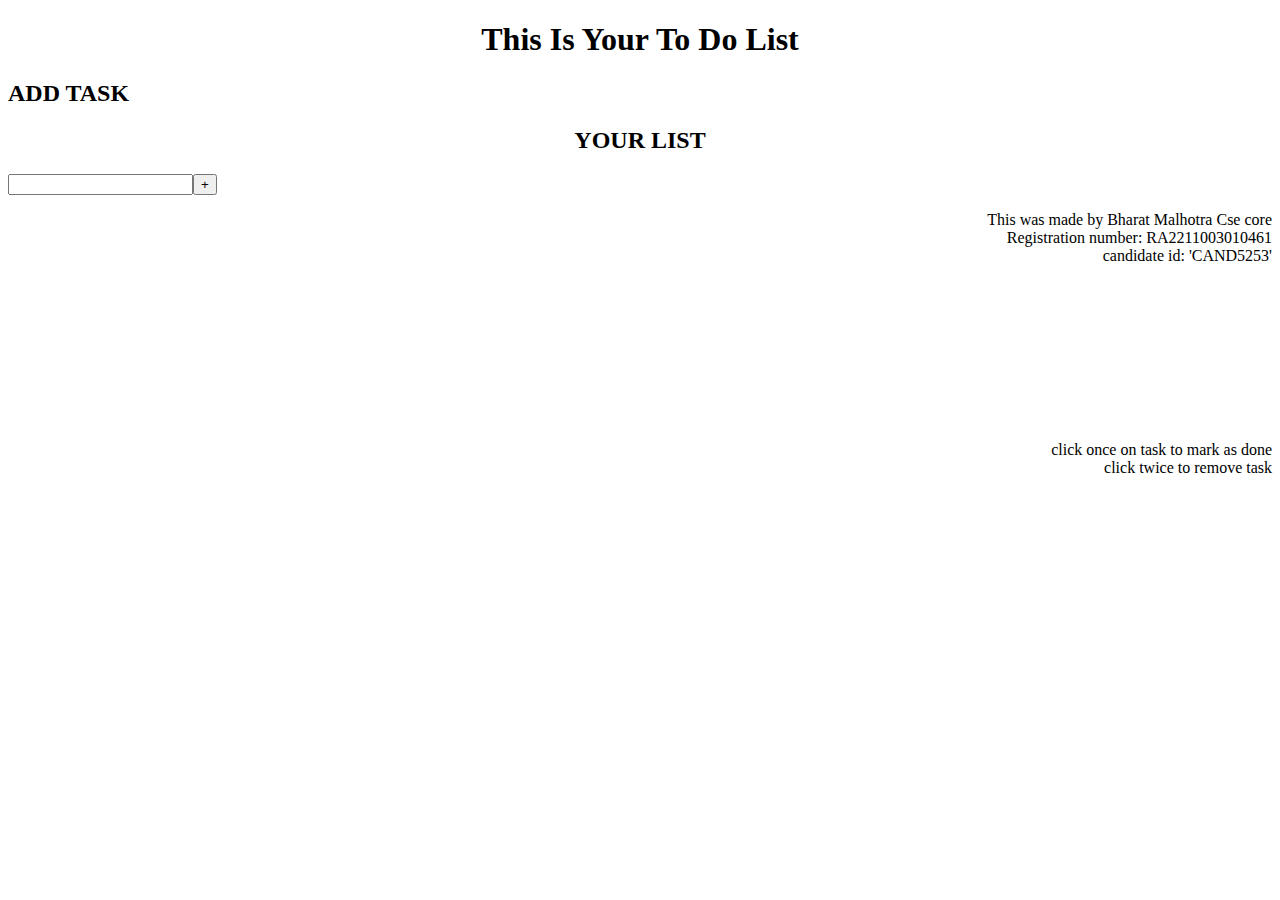
<file: index.html>
<!DOCTYPE html>
<html lang="en">

<head>
    <meta charset="UTF-8">
    <meta http-equiv="X-UA-Compatible" content="IE=edge">
    <meta name="viewport" content="width=device-width, initial-scale=1.0">
    <link rel="stylesheet" href="C:\Users\Bharat Malhotra\Desktop\gdsc\styling.css">
    <title>to do list</title>
    
</head>
<body>
    <h1 align="center">This Is Your To Do List</h1>
    <h2 align="left">ADD TASK</h2>
    <h2 align="center">YOUR LIST</h2>
    <input type="text" align="left" id="todo" size="20"><button id="addtodo" onclick="getinputvalue()">+</button>
    <div id="listspace" align = "center">
    </div>
    <script src="C:\Users\Bharat Malhotra\Desktop\gdsc\javascript.js"></script>
    <div align = 'right' class="info" >
        <p class="info">This was made by Bharat Malhotra Cse core <br>Registration number: RA2211003010461 <br> candidate id: 'CAND5253'</p>
    </div>
    <br>
    <br>
    <br> <br><br><br><br><br>
    <div align = 'right' class="important"> 
        <p>click once on task to mark as done <br> click twice to remove task</p>
    </div>
</body>
</html>
</file>
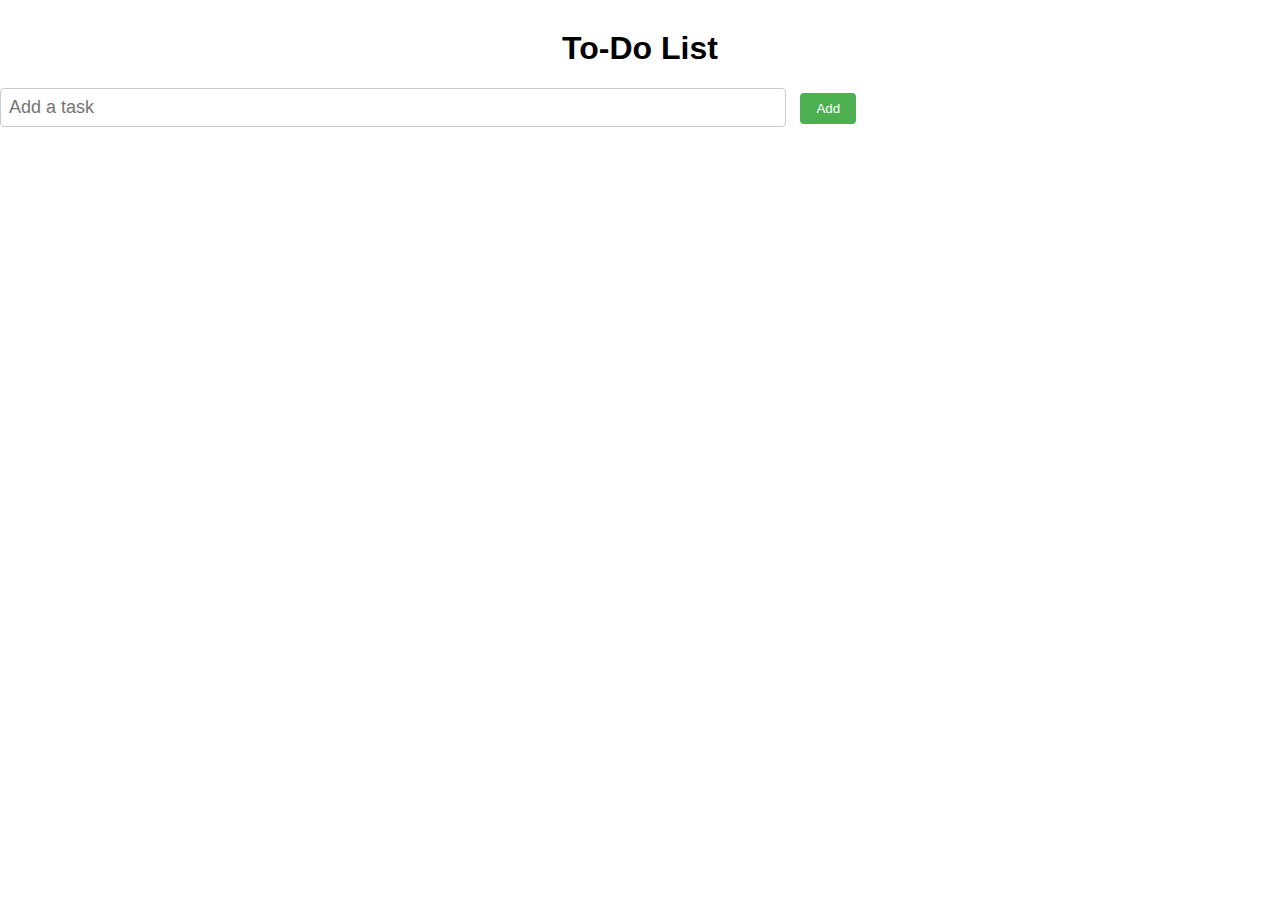
<file: shdb.html>
<!DOCTYPE html>
<html>
  <head>
    <meta charset="UTF-8">
    <title>To-Do List</title>
    <style>
      body {
        font-family: Arial, sans-serif;
        margin: 0;
        padding: 0;
      }

      h1 {
        text-align: center;
        margin-top: 30px;
      }

      #input-task {
        font-size: 18px;
        padding: 8px;
        width: 60%;
        border-radius: 4px;
        border: 1px solid #ccc;
        margin-right: 10px;
      }

      button {
        background-color: #4CAF50;
        color: white;
        padding: 8px 16px;
        border: none;
        border-radius: 4px;
        cursor: pointer;
      }

      button:hover {
        background-color: #3e8e41;
      }

      ul {
        list-style-type: none;
        padding: 0;
        margin: 0;
      }

      li {
        background-color: #f5f5f5;
        padding: 8px;
        margin: 4px 0;
        border-radius: 4px;
        border: 1px solid #ccc;
        display: flex;
        align-items: center;
      }

      li:hover {
        background-color: #ddd;
      }

      li span {
        flex-grow: 1;
      }

      li button {
        background-color: #f44336;
        color: white;
        border: none;
        border-radius: 4px;
        padding: 4px 8px;
        margin-left: 10px;
        cursor: pointer;
      }

      li button:hover {
        background-color: #e53935;
      }
    </style>
  </head>
  <body>
    <h1>To-Do List</h1>
    <div>
      <input type="text" id="input-task" placeholder="Add a task">
      <button onclick="addTask()">Add</button>
    </div>
    <ul id="task-list">
    </ul>

    <script>
      const taskList = document.getElementById("task-list");
      const inputTask = document.getElementById("input-task");

      function addTask() {
        const task = inputTask.value.trim();
        if (task !== "") {
          const li = document.createElement("li");
          const span = document.createElement("span");
          span.textContent = task;
          li.appendChild(span);
          const button = document.createElement("button");
          button.textContent = "Delete";
          button.onclick = function() {
            li.remove();
          }
          li.appendChild(button);
          taskList.appendChild(li);
          inputTask.value = "";
        }
      }
    </script>
  </body>
</html>
</file>
